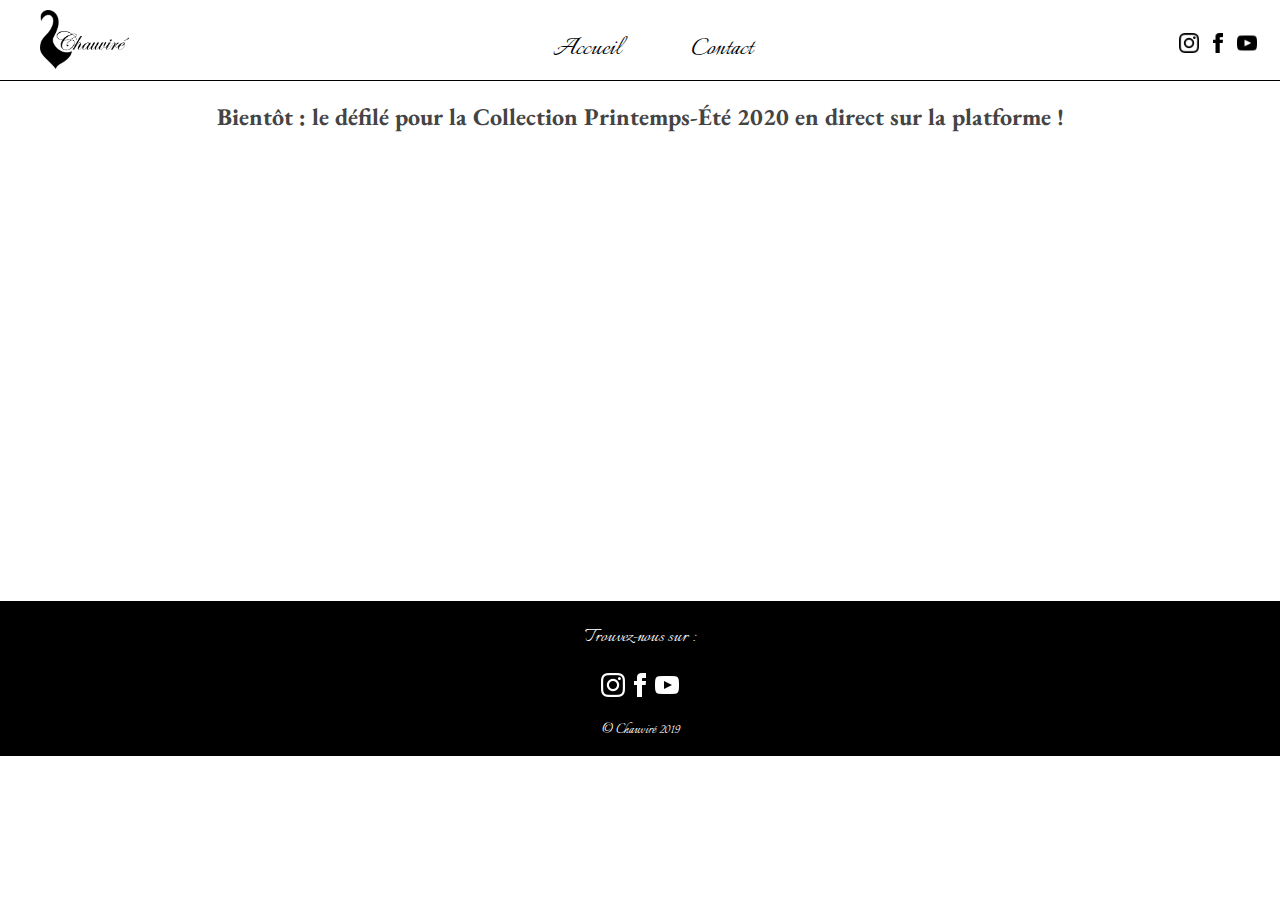
<file: index.html>
<!DOCTYPE html>
<html lang="fr">
 <head>
   <meta charset="utf-8"/>
   <title>Chauviré</title>
   <meta name="description" content="Chauviré | Site Officiel"/>
   <link href="https://fonts.googleapis.com/css?family=EB+Garamond|Italianno|Tangerine&display=swap" rel="stylesheet">
   <link rel="stylesheet" href="styles/main.css">
   <link rel="stylesheet" href="contact.html">
 </head>
 <body>
   <header>
     <div>
       <a href="#"><img class="logo" src="images/Cygne_Logo.png"/></a>
     </div>
     <nav>
       <a href="#"><p>Accueil</p></a>
       <a href="contact.html"><p>Contact</p></a>
     </nav>
     <div class="socialNet">
       <a href="https://www.instagram.com/chauvireofficiel/"><img class="instagram" src="images/InstagramBlack.png" alt="instagram"/></a>
       <a href="https://www.facebook.com/Chauvir%C3%A9-2257737544303090/"><img class="facebook" src="images/FacebookBlack.png" alt="facebook"/></a>
       <a href="https://www.youtube.com/channel/UC-veyEeh47LADscMAa9Ou6w?view_as=subscriber"><img class="youtube" src="images/YoutubeBlack.png" alt="youtube"/></a>
     </div>
   </header>
   <main>
     <h2>Bientôt : le défilé pour la Collection Printemps-Été 2020 en direct sur la platforme !</h2>
     <div id="twitch-embed"></div>
   </main>
   <footer>
     <p id="txtBigger">Trouvez-nous sur :</p>
     <div class="soacialNetEnd">
       <a href="https://www.instagram.com/chauvireofficiel/"><img id="instagram" src="images/Instagram.png" alt="instagram"/></a>
       <a href="https://www.facebook.com/Chauvir%C3%A9-2257737544303090/"><img id="facebook" src="images/Facebook.png" alt="facebook"/></a>
       <a href="https://www.youtube.com/channel/UC-veyEeh47LADscMAa9Ou6w?view_as=subscriber"><img id="youtube" src="images/Youtube.png" alt="youtube"/></a>
     </div>
     <p>© Chauviré 2019</p>
   </footer>

    <script src="https://embed.twitch.tv/embed/v1.js"></script>
    <script type="text/javascript">
      new Twitch.Embed("twitch-embed", {
        width: "100%",
        height: 600,
        channel: "l4tlv8n7zzsjg3b0aimpi033w0a0if",
        theme: "dark",
      });
    </script>
 </body>
</html>
</file>
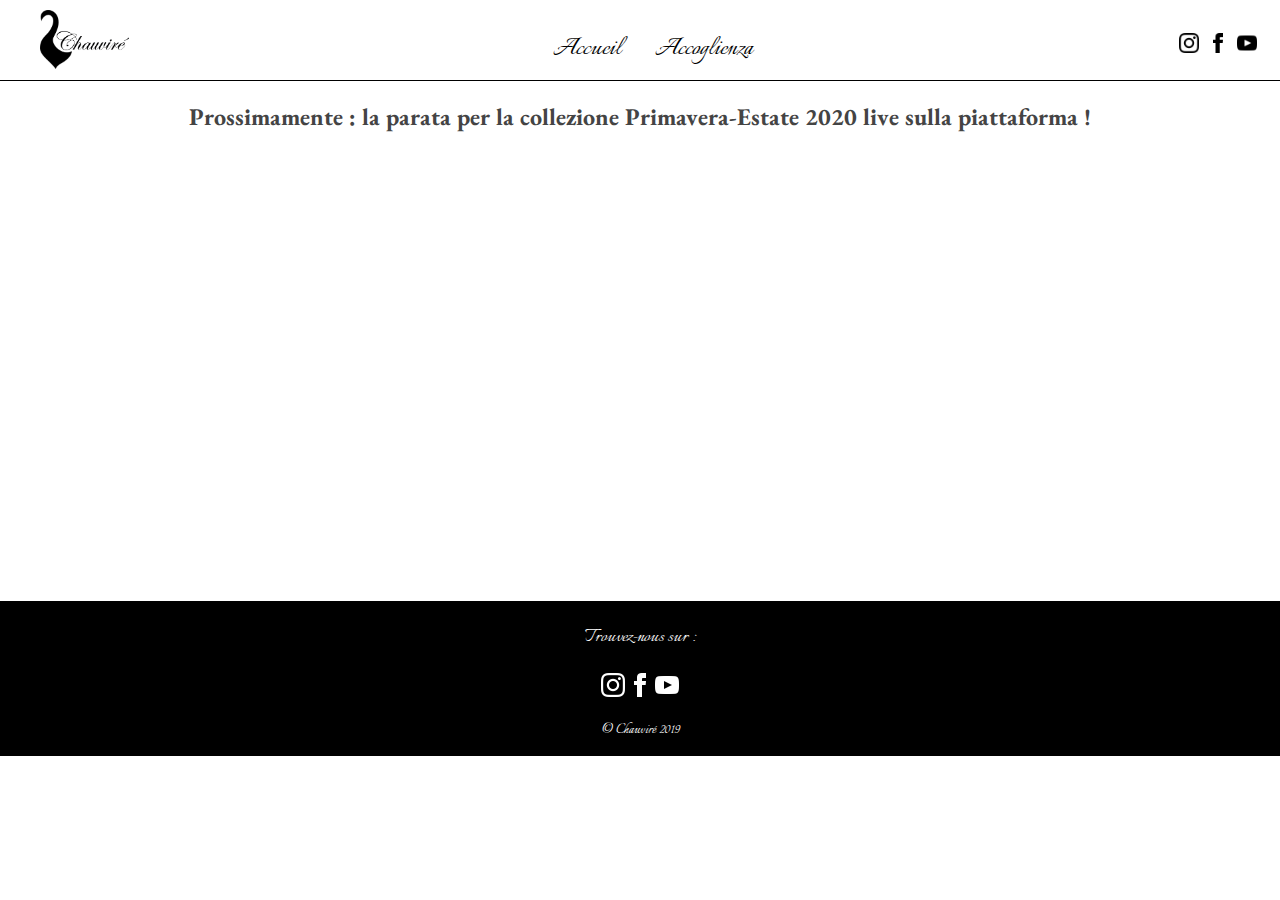
<file: contact.html>
<!DOCTYPE html>
<html lang="fr">
 <head>
   <meta charset="utf-8"/>
   <title>Chauviré</title>
   <meta name="description" content="Chauviré | Site Officiel"/>
   <link href="https://fonts.googleapis.com/css?family=EB+Garamond|Italianno|Tangerine&display=swap" rel="stylesheet">
   <link rel="stylesheet" href="styles/main.css">
   <link rel="stylesheet" href="index.html">
 </head>
 <body>
   <header>
     <div>
       <a href="index.html"><img class="logo" src="images/Cygne_Logo.png"/></a>
     </div>
     <nav>
       <a href="#"><p>Accueil</p></a>
       <a href="contact.html"><p>Accoglienza</p></a>
     </nav>
     <div class="socialNet">
       <a href="https://www.instagram.com/chauvireofficiel/"><img class="instagram" src="images/InstagramBlack.png" alt="instagram"/></a>
       <a href="https://www.facebook.com/Chauvir%C3%A9-2257737544303090/"><img class="facebook" src="images/FacebookBlack.png" alt="facebook"/></a>
       <a href="https://www.youtube.com/channel/UC-veyEeh47LADscMAa9Ou6w?view_as=subscriber"><img class="youtube" src="images/YoutubeBlack.png" alt="youtube"/></a>
     </div>
   </header>
   <main>
     <h2>Prossimamente : la parata per la collezione Primavera-Estate 2020 live sulla piattaforma !</h2>
   </main>
   <footer>
     <p id="txtBigger">Trouvez-nous sur :</p>
     <div class="soacialNetEnd">
       <a href="https://www.instagram.com/chauvireofficiel/"><img id="instagram" src="images/Instagram.png" alt="instagram"/></a>
       <a href="https://www.facebook.com/Chauvir%C3%A9-2257737544303090/"><img id="facebook" src="images/Facebook.png" alt="facebook"/></a>
       <a href="https://www.youtube.com/channel/UC-veyEeh47LADscMAa9Ou6w?view_as=subscriber"><img id="youtube" src="images/Youtube.png" alt="youtube"/></a>
     </div>
     <p>© Chauviré 2019</p>
   </footer>
 </body>
</html>
</file>
<file: styles/main.css>
body{
  margin: 0;
  padding: 0;
  font-family: 'Italianno', cursive;
  font-size: 16px;
  color: #444;
}

header{
  border-bottom:solid 1px black;
  display: flex;
  flex-direction: row;
  justify-content: space-between;
  height: 80px;
}

.logo{
  width: 89px;
  height: 58.5px;
  margin-left: 40px;
  margin-top: 10px;
  margin-bottom: 5px;
}

nav{
  display: flex;
  flex-direction: row;
  justify-content: space-between;
  width: 200px;
  font-size: 30px;
}
nav p:hover{
  color: #ffcccc;
}

footer{
  display: flex;
  flex-direction: column;
  justify-content: center;
  align-items: center;
  background: #000;
  color: #fff;
}

#txtBigger {
  font-size: 22px;
}

a{
  text-decoration: none;
  color: black;
}

.socialNet{
  margin-top: 30px;
  margin-right: 20px;
}

.socialNet img{
  width: 20px;
  height: 20px;
  padding: 3px;
}

.socialNet img:hover, .soacialNetEnd img:hover{
  background: #ffcccc;
  border-radius: 50%;
}

main {
  height: 500px;
}

main h2 {
  font-family: 'EB Garamond', serif;
  text-align: center;
}
</file>
